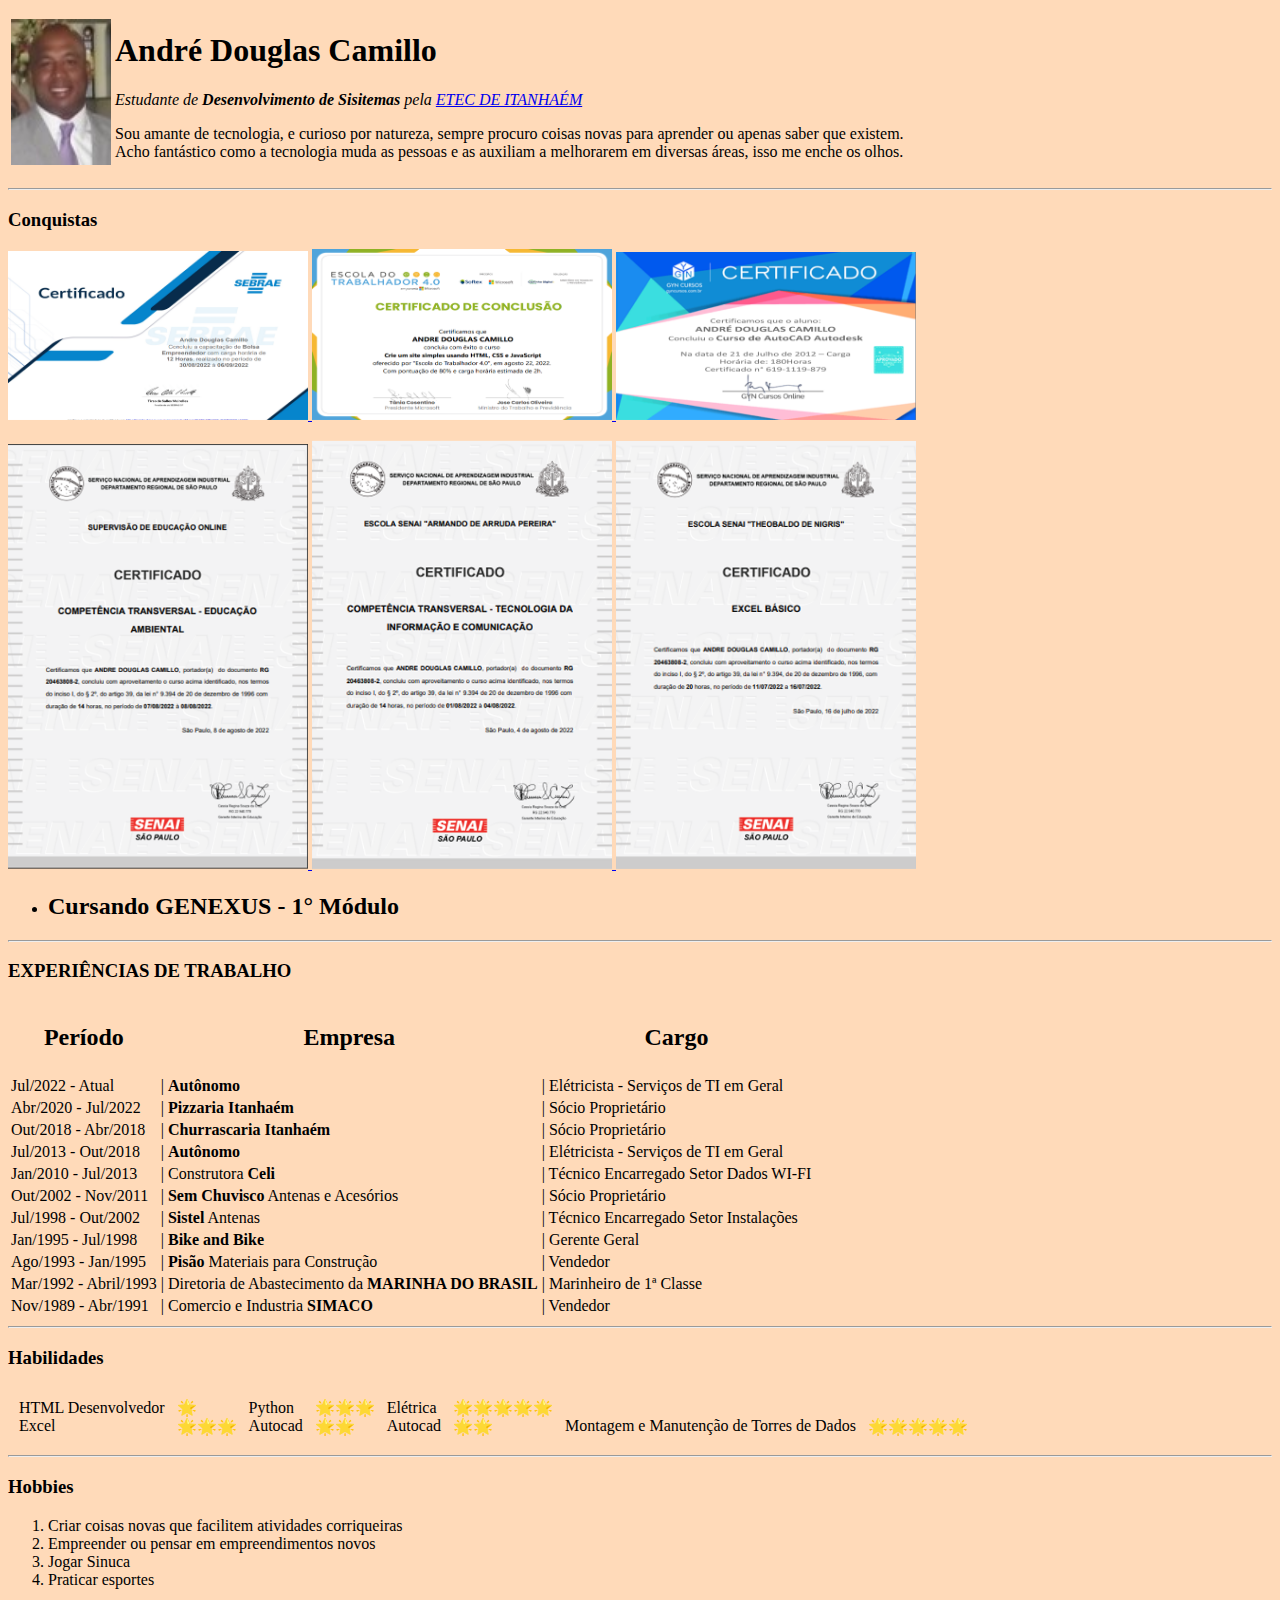
<file: index.html>
<!DOCTYPE html>
<html lang="en" dir="ltr">

<head>
  <meta charset="utf-8">
  <title>Curriculum Andre</title>
  <link rel="stylesheet" type="text/css" href="meu1.css">
</head>

<body>
  
  <table>
	  <td><img id="perfil" src="eu.jpg" width="100px"></td>    
      <td><h1>André Douglas Camillo</h1>
      <p><em>Estudante de <strong>Desenvolvimento de Sisitemas</strong> pela <a href="https://www.etecitanhaem.com.br/">ETEC DE ITANHAÉM</a></em></p>
      <p>Sou amante de tecnologia, e curioso por natureza, sempre procuro coisas novas para aprender ou apenas saber que existem.<br>
       Acho fantástico como a tecnologia muda as pessoas e as auxiliam a melhorarem em diversas áreas, isso me enche os olhos.</p></td>
  </table>
  
  <hr>
  <h3>Conquistas</h3>
  <a href="BolsEmp.png">
    <img src="BolsEmp.png" width="300px">
  </a>
  <a href="CertHtmlCssJava.png">
    <img src="CertHtmlCssJava.png" width="300px">
  </a>
  <a href="CertAutoCad.png">
    <img src="CertAutoCad.png" width="300px">
  </a><P>
  <a href="CertCompTranvEduc.png">
    <img src="CertCompTranvEduc.png" width="300px">
  </a>
  <a href="CertCompTranvTecDaInfEComunic.png">
    <img src="CertCompTranvTecDaInfEComunic.png" width="300px">
  </a> 
  <a href="CertExcelBasico.png">
    <img src="CertExcelBasico.png" width="300px">
  </a> 
  <!--    
  <object data="C:\Users\aluno2\Desktop\TRABALHO CURRICULUM\TRABALHO CURRICULUM\CertBolsaEmp.pdf" type="application/pdf"></object>
  <object data="C:\Users\aluno2\Desktop\TRABALHO CURRICULUM\TRABALHO CURRICULUM\CertHtmlCssJava.pdf" type="application/pdf"></object>
  <object data="C:\Users\aluno2\Desktop\TRABALHO CURRICULUM\TRABALHO CURRICULUM\CertCompTranvEduc.pdf" type="application/pdf"></object>
  <p>
  <object data="C:\Users\aluno2\Desktop\TRABALHO CURRICULUM\TRABALHO CURRICULUM\CertCompTranvTecDaInfEComunic.pdf" type="application/pdf"></object>
  <object data="C:\Users\aluno2\Desktop\TRABALHO CURRICULUM\TRABALHO CURRICULUM\CertAutoCad.pdf" type="application/pdf"></object>
  <object data="C:\Users\aluno2\Desktop\TRABALHO CURRICULUM\TRABALHO CURRICULUM\CertExcelBasico.pdf" type="application/pdf"></object>
  <p>
   -->
  
  <ul>
    <li><h2>Cursando GENEXUS - 1° Módulo</h2></li>
  </ul>
  
  <hr>
  <h3>EXPERIÊNCIAS DE TRABALHO</h3>
  
  <table>
    <thead>
      <tr>
        <th><h2>Período</h2></th>
        <th><h2>Empresa</h2></th>
        <th><h2>Cargo</h2></th>
      </tr>
    </thead>
  
    <tbody>
      <tr>
      <tr>
        <td>Jul/2022 - Atual</td>
        <td> | <b>Autônomo</b></td>
        <td> | Elétricista - Serviços de TI em Geral</td>
      </tr>
        <td>Abr/2020 - Jul/2022</td>
        <td> | <b>Pizzaria Itanhaém</b></td>
        <td> | Sócio Proprietário</td>
      </tr>
      <tr>
        <td>Out/2018 - Abr/2018</td>
        <td> | <b>Churrascaria Itanhaém</b></td>
        <td> | Sócio Proprietário</td>
      </tr>
      <tr>
        <td>Jul/2013 - Out/2018</td>
        <td> | <b>Autônomo</b></td>
        <td> | Elétricista - Serviços de TI em Geral</td>
      </tr>
      <tr>
        <td>Jan/2010 - Jul/2013</td>
        <td> | Construtora <b>Celi</b></td>
        <td> | Técnico Encarregado Setor Dados WI-FI</td>
      </tr>
      <tr>
        <td>Out/2002 - Nov/2011</td>
        <td> | <b>Sem Chuvisco</b> Antenas e Acesórios</td>
        <td> | Sócio Proprietário</td>
      </tr>
      <tr>
        <td>Jul/1998 - Out/2002</td>
        <td> | <b>Sistel</b> Antenas</td>
        <td> | Técnico Encarregado Setor Instalações</td>
      </tr>
      <tr>
        <td>Jan/1995 - Jul/1998</td>
        <td> | <b>Bike and Bike</b></td>
        <td> | Gerente Geral</td>
      </tr>
      <tr>
        <td>Ago/1993 - Jan/1995</td>
        <td> | <b>Pisão</b> Materiais para Construção</td>
        <td> | Vendedor</td>
      </tr>
      <tr>
        <td>Mar/1992 - Abril/1993</td>
        <td> | Diretoria de Abastecimento da <b>MARINHA DO BRASIL</b></td>
        <td> | Marinheiro de 1ª Classe</td>
      </tr>
      <tr>
        <td>Nov/1989  -  Abr/1991</td>
        <td> | Comercio e Industria <b>SIMACO</b> </td>
        <td> | Vendedor</td>
      </tr>
    </tbody>
  
  </table>
  
  <hr>
  <h3>Habilidades</h3>
  
  <table cellspacing="10">
    <tr>
      <td>HTML Desenvolvedor<br>
          Excel<br>
      </td>
      <td>🌟  <br>
          🌟🌟🌟<br>
      </td>
      <td>
        Python<br>
        Autocad
      </td>
      <td>
        🌟🌟🌟<br>
        🌟🌟
      </td>
      <td>
        Elétrica<br>
        Autocad
      </td>
      <td>
        🌟🌟🌟🌟🌟<br>
        🌟🌟
      </td>
      <td>
        <br>
        Montagem e Manutenção de Torres de Dados 
      </td>
      <td>
        <br>
        🌟🌟🌟🌟🌟
      </td>
    </tr>
  </table>
  
  <hr>
  <h3>Hobbies</h3>
  
  <ol>
    <li>Criar coisas novas que facilitem atividades corriqueiras</li>
    <li>Empreender ou pensar em empreendimentos novos</li>
    <li>Jogar Sinuca</li>
    <li>Praticar esportes</li>
  </ol>
  
  <a href="Contact.html">Contact me</a>
</body>

</html>
</file>
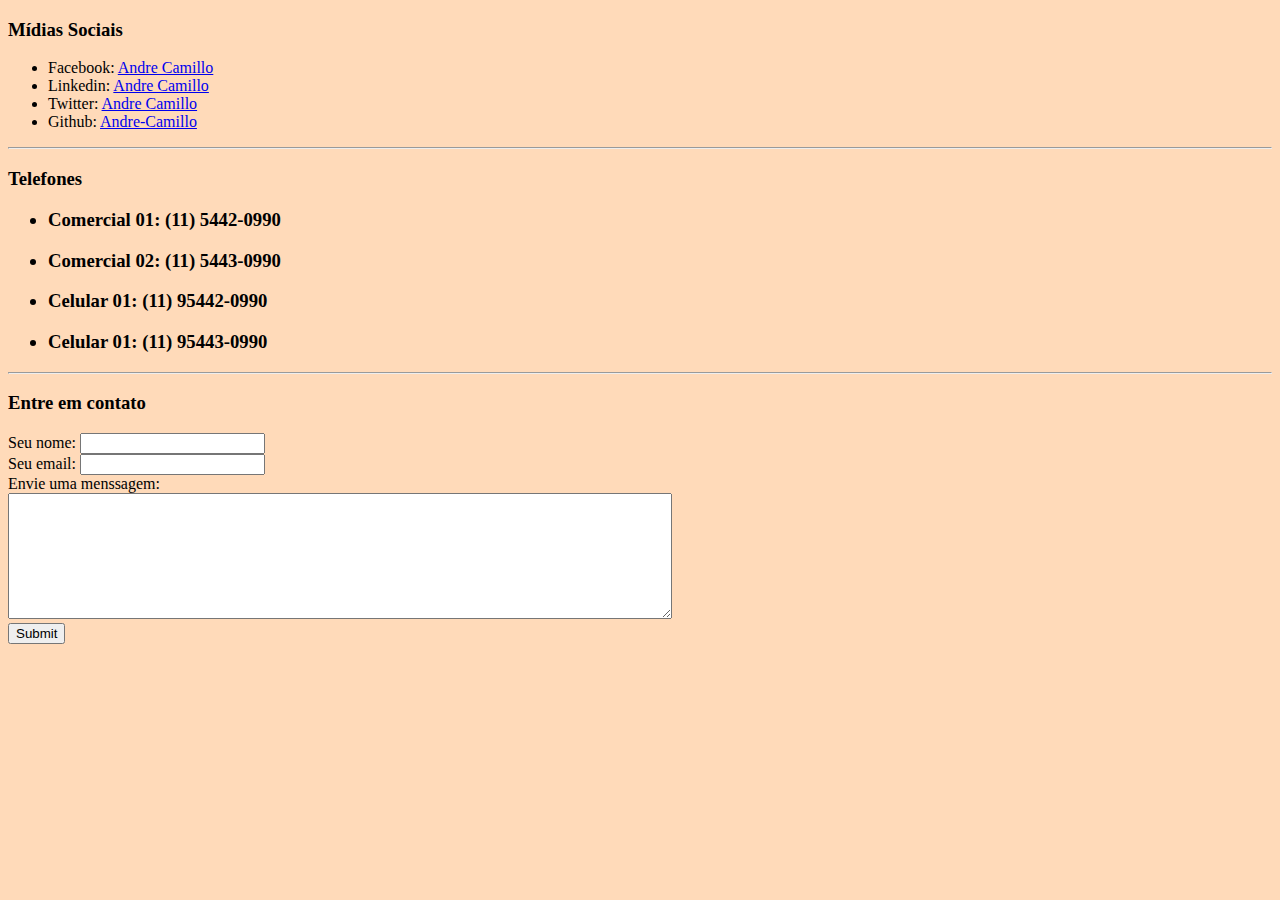
<file: Contact.html>
<!DOCTYPE html>
<html lang="en" dir="ltr">

<head>
  <meta charset="utf-8">
  <title>Contato</title>
  <link rel="stylesheet" type="text/css" href="meu1.css">
</head>

<body>
  <h3>Mídias Sociais</h3>
  <ul>
    <li>Facebook: <a href="https://www.facebook.com/andre.camillo.71">Andre Camillo</a></li>
    <li>Linkedin: <a href="https://www.linkedin.com/in/andr%C3%A9-camillo-96b802269/">Andre Camillo</a></li>
    <li>Twitter: <a href="https://twitter.com/AndrCamillo">Andre Camillo</a></li>
    <li>Github: <a href="https://github.com/Andre-Camillo">Andre-Camillo</a></li>
  </ul>
  <hr>
<h3>Telefones</h3>
  <ul>
    <h3><li>Comercial 01: (11) 5442-0990</li></h3>
    <h3><li>Comercial 02: (11) 5443-0990</li></h3>
    <h3><li>Celular 01: (11) 95442-0990</li></h3>
    <h3><li>Celular 01: (11) 95443-0990</li></h3>
  </ul>
  <hr>

  <p>
    <h3>Entre em contato</h3>
  </p>
  <form action="mailto:andre.d.camillo@gmail.com" method="post" enctype="text/plain">
    <label>Seu nome:</label>
    <input type="text" name="SeuNome" value="">
    <br>
    <label>Seu email:</label>
    <input type="text" name="SeuEmail" value="">
    <br>
    <label>Envie uma menssagem:</label>
    <br>
    <textarea name="SuaMenssagem" rows="8" cols="80"></textarea>
    <br>
    <input type="submit" name="">
  </form>
</body>

</html>
</file>
<file: meu1.css>
body{
		background-color: #FFDAB9	; /*# Cor de fundo da página*/
		/*margin: 0;*/
	}	
#perfil{
		margin-left: 0vw;
}
</file>
